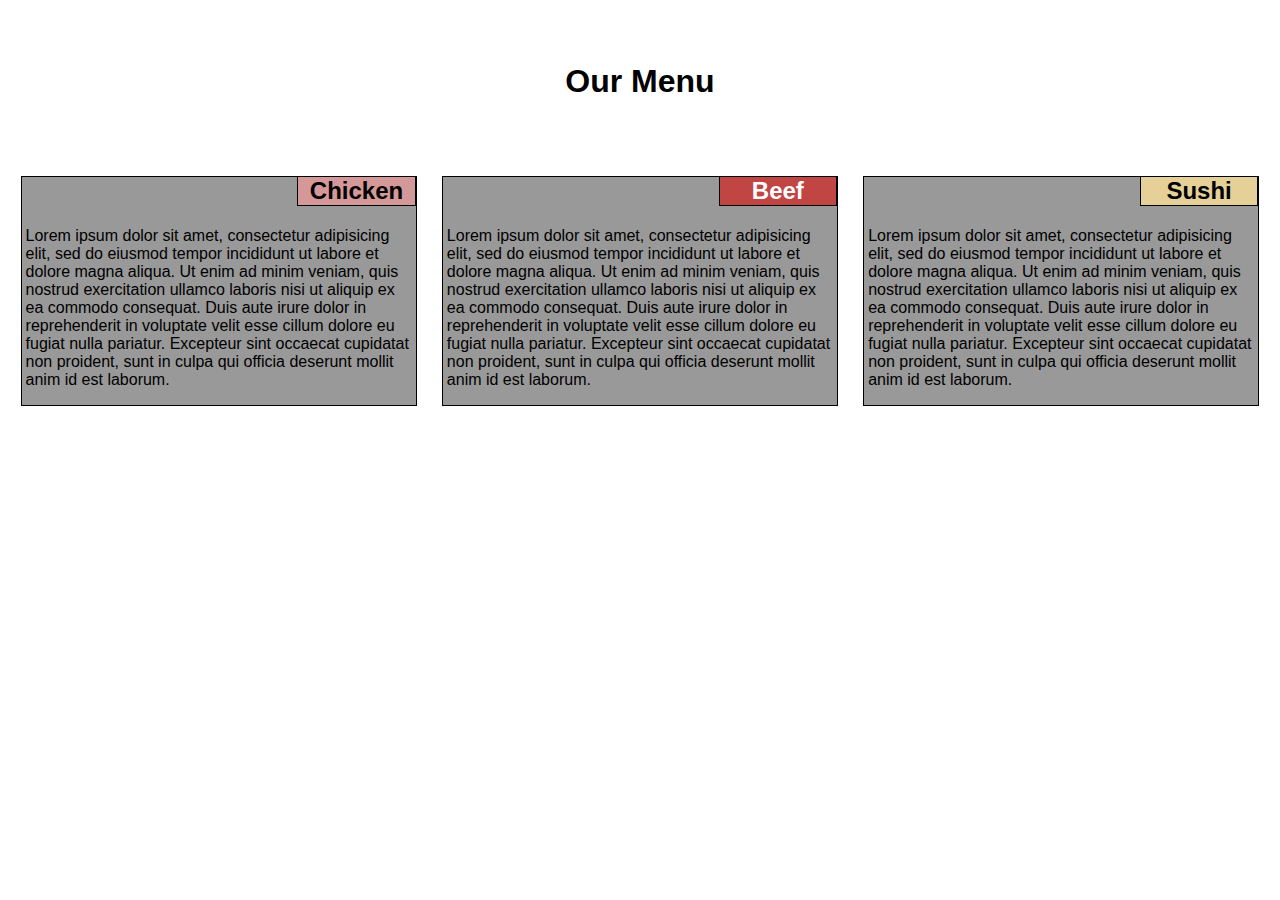
<file: module2_Solution/index.html>
<!DOCTYPE html>
<html>
<head>
	<meta charset="utf-8">
	<meta name="viewport" content="width=device-width, initial-scale=1">
	<link rel="stylesheet" type="text/css" href="css/styles.css">
	<title>Solution</title>
</head>
<body>
	<h1>Our Menu</h1>
	<section class="row">
		<div class="box box1_md">
			<div>
			<h2 id="T1">Chicken</h2>
			<p>Lorem ipsum dolor sit amet, consectetur adipisicing elit, sed do eiusmod
			tempor incididunt ut labore et dolore magna aliqua. Ut enim ad minim veniam,
			quis nostrud exercitation ullamco laboris nisi ut aliquip ex ea commodo
			consequat. Duis aute irure dolor in reprehenderit in voluptate velit esse
			cillum dolore eu fugiat nulla pariatur. Excepteur sint occaecat cupidatat non
			proident, sunt in culpa qui officia deserunt mollit anim id est laborum.</p>
			</div>
		</div>



		<div class="box box1_md">
			<div >
			<h2 id="T2">Beef</h2>
			<p>Lorem ipsum dolor sit amet, consectetur adipisicing elit, sed do eiusmod
			tempor incididunt ut labore et dolore magna aliqua. Ut enim ad minim veniam,
			quis nostrud exercitation ullamco laboris nisi ut aliquip ex ea commodo
			consequat. Duis aute irure dolor in reprehenderit in voluptate velit esse
			cillum dolore eu fugiat nulla pariatur. Excepteur sint occaecat cupidatat non
			proident, sunt in culpa qui officia deserunt mollit anim id est laborum.</p>
			</div>
		</div>
		<div class="box box2_md">
			<div >
			<h2 id="T3">Sushi</h2>
			<p>Lorem ipsum dolor sit amet, consectetur adipisicing elit, sed do eiusmod
			tempor incididunt ut labore et dolore magna aliqua. Ut enim ad minim veniam,
			quis nostrud exercitation ullamco laboris nisi ut aliquip ex ea commodo
			consequat. Duis aute irure dolor in reprehenderit in voluptate velit esse
			cillum dolore eu fugiat nulla pariatur. Excepteur sint occaecat cupidatat non
			proident, sunt in culpa qui officia deserunt mollit anim id est laborum.</p>
			</div>
		</div>
	</section>
</body>
</html>
</file>
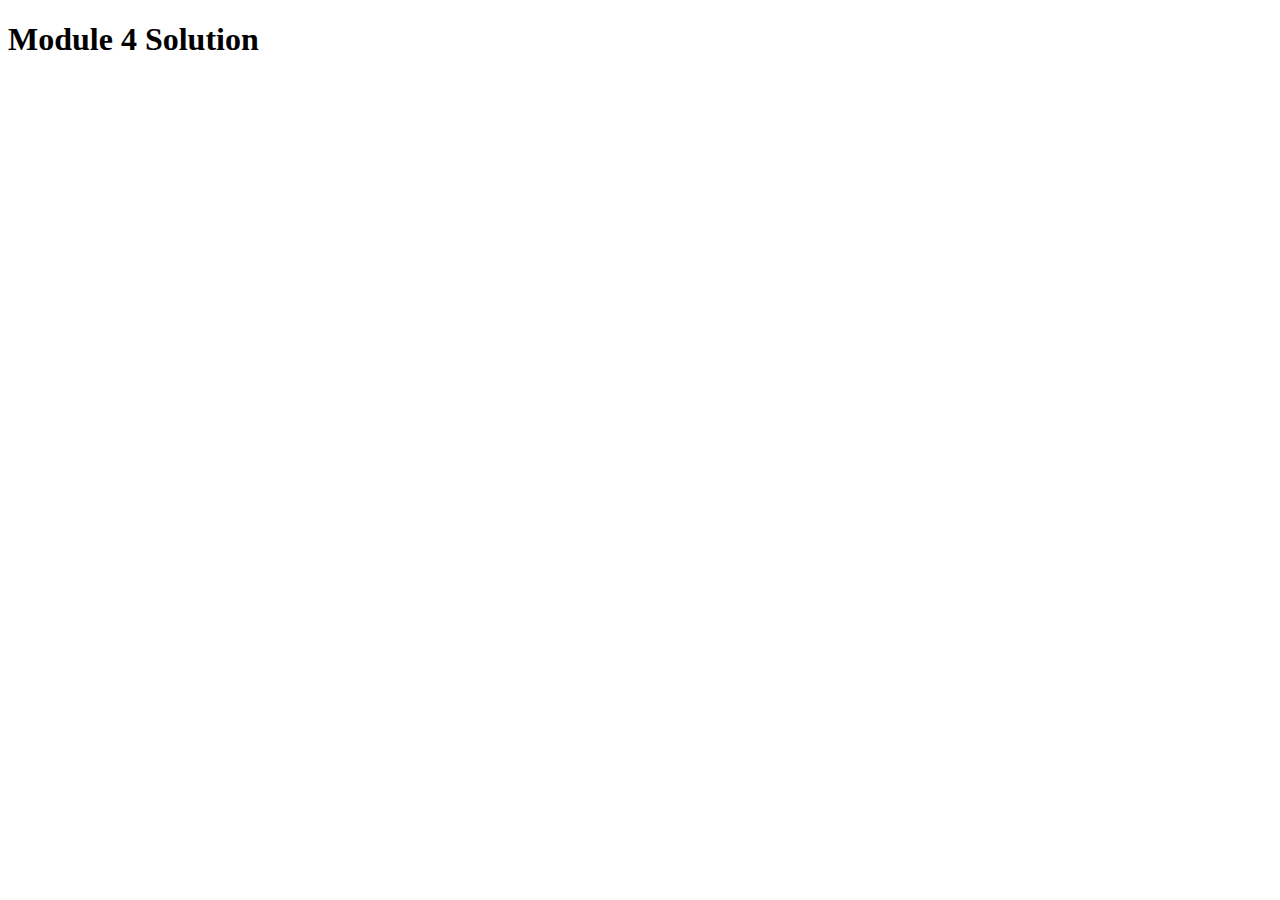
<file: module4_solution/index.html>
<!DOCTYPE html>
<html>
<head>
  <meta charset="utf-8">
  <title>Module 4 Solution Starter</title>
  <script src="SpeakHello.js"></script>
  <script src="SpeakGoodBye.js"></script>
  <script src="script.js"></script>
</head>
<body>
  <h1>Module 4 Solution</h1>
</body>
</html>
</file>
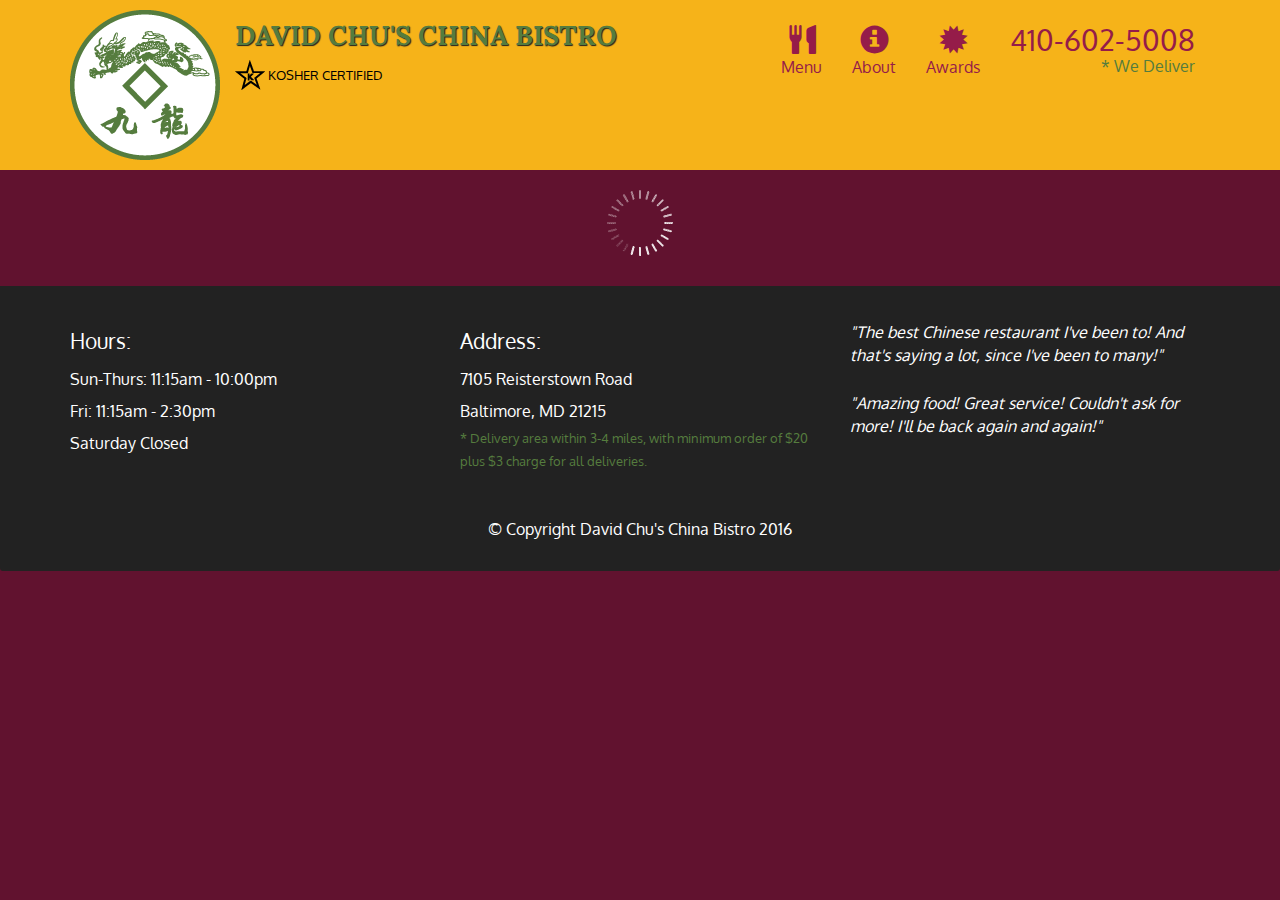
<file: module5_solution/index.html>
<!doctype html>
<html lang="en">
  <head>
    <meta charset="utf-8">
    <meta http-equiv="X-UA-Compatible" content="IE=edge">
    <meta name="viewport" content="width=device-width, initial-scale=1">
    <title>David Chu's China Bistro</title>
    <link rel="stylesheet" href="css/bootstrap.min.css">
    <link rel="stylesheet" href="css/styles.css">
    <link href='https://fonts.googleapis.com/css?family=Oxygen:400,300,700' rel='stylesheet' type='text/css'>
    <link href='https://fonts.googleapis.com/css?family=Lora' rel='stylesheet' type='text/css'>
  </head>
<body>
  <header>
    <nav id="header-nav" class="navbar navbar-default">
      <div class="container">
        <div class="navbar-header">
          <a href="index.html" class="pull-left visible-md visible-lg">
            <div id="logo-img" alt="Logo image"></div>
          </a>

          <div class="navbar-brand">
            <a href="index.html"><h1>David Chu's China Bistro</h1></a>
            <p>
              <img src="images/star-k-logo.png" alt="Kosher certification">
              <span>Kosher Certified</span>
            </p>
          </div>

          <button id="navbarToggle" type="button" class="navbar-toggle collapsed" data-toggle="collapse" data-target="#collapsable-nav" aria-expanded="false">
            <span class="sr-only">Toggle navigation</span>
            <span class="icon-bar"></span>
            <span class="icon-bar"></span>
            <span class="icon-bar"></span>
          </button>
        </div>
        
        <div id="collapsable-nav" class="collapse navbar-collapse">
           <ul id="nav-list" class="nav navbar-nav navbar-right">
            <li id="navHomeButton" class="visible-xs active">
              <a href="index.html">
                <span class="glyphicon glyphicon-home"></span> Home</a>
            </li>
            <li id="navMenuButton">
              <a href="#" onclick="$dc.loadMenuCategories();">
                <span class="glyphicon glyphicon-cutlery"></span><br class="hidden-xs"> Menu</a>
            </li>
            <li>
              <a href="#">
                <span class="glyphicon glyphicon-info-sign"></span><br class="hidden-xs"> About</a>
            </li>
            <li>
              <a href="#">
                <span class="glyphicon glyphicon-certificate"></span><br class="hidden-xs"> Awards</a>
            </li>
            <li id="phone" class="hidden-xs">
              <a href="tel:410-602-5008">
                <span>410-602-5008</span></a><div>* We Deliver</div>
            </li>
          </ul><!-- #nav-list -->
        </div><!-- .collapse .navbar-collapse -->
      </div><!-- .container -->
    </nav><!-- #header-nav -->
  </header>

  <div id="call-btn" class="visible-xs">
    <a class="btn" href="tel:410-602-5008">
    <span class="glyphicon glyphicon-earphone"></span>
    410-602-5008
    </a>
  </div>
  <div id="xs-deliver" class="text-center visible-xs">* We Deliver</div>

  <div id="main-content" class="container"></div>

  <footer class="panel-footer">
    <div class="container">
      <div class="row">
        <section id="hours" class="col-sm-4">
          <span>Hours:</span><br>
          Sun-Thurs: 11:15am - 10:00pm<br>
          Fri: 11:15am - 2:30pm<br>
          Saturday Closed
          <hr class="visible-xs">
        </section>
        <section id="address" class="col-sm-4">
          <span>Address:</span><br>
          7105 Reisterstown Road<br>
          Baltimore, MD 21215
          <p>* Delivery area within 3-4 miles, with minimum order of $20 plus $3 charge for all deliveries.</p>
          <hr class="visible-xs">
        </section>
        <section id="testimonials" class="col-sm-4">
          <p>"The best Chinese restaurant I've been to! And that's saying a lot, since I've been to many!"</p>
          <p>"Amazing food! Great service! Couldn't ask for more! I'll be back again and again!"</p>
        </section>
      </div>
      <div class="text-center">&copy; Copyright David Chu's China Bistro 2016</div>
    </div>
  </footer>

  <!-- jQuery (Bootstrap JS plugins depend on it) -->
  <script src="js/jquery-2.1.4.min.js"></script>
  <script src="js/bootstrap.min.js"></script>
  <script src="js/ajax-utils.js"></script>
  <script src="js/script.js"></script>
</body>
</html>
</file>
<file: module2_Solution/css/styles.css>
* {
  box-sizing: border-box;
}

body{
	font-family: Sans-serif;
}


h1 {
	text-align: center;
}

h2{
	margin-top: 0%;
	text-align: center;
	width: 30%;
	border: 1px solid black;
	position: relative;
	left: 70%;
	top: -1px;
}

p{
	padding-left: 1%;
	padding-right: 1%;
	margin-top: 0px;
}

 div div{
 	border: 1px solid black;
	background-color: #999999;
}

#T1{
	background-color: #D59898;
}
#T2{
	color: white;
	background-color: #c14543;
}
#T3{
	background-color: #E5D198;
}


.row{
	width: 100%;
}
/*Large*/

@media (min-width: 992px){

	h1{
		margin: 5%;
	}

	.box{
		width: 33.33%;
		float: left;
		padding: 1%;
	}
}


/*Medium*/
@media (min-width: 768px) and (max-width: 991px){
	.box1_md{
		width: 50%;
		float: left;
		padding: 1%;
	}
	.box2_md{
		padding: 1%;
		clear: left;
	}
	h1{
		margin: 5%;
		margin-bottom: 0%;
	}
}

/*Small*/
@media (max-width: 767px){
	.box{
		margin: 5%;
	}
	h1{
		margin: 5%;
	}
}
</file>
<file: module5_solution/css/styles.css>
body {
  font-size: 16px;
  color: #fff;
  background-color: #61122f;
  font-family: 'Oxygen', sans-serif;
}

/** HEADER **/
#header-nav {
  background-color: #f6b319;
  border-radius: 0;
  border: 0;
}

#logo-img {
  background: url('../images/restaurant-logo_large.png') no-repeat;
  width: 150px;
  height: 150px;
  margin: 10px 15px 10px 0;
}

.navbar-brand {
  padding-top: 25px;
}
.navbar-brand h1 { /* Restaurant name */
  font-family: 'Lora', serif;
  color: #557c3e;
  font-size: 1.5em;
  text-transform: uppercase;
  font-weight: bold;
  text-shadow: 1px 1px 1px #222;
  margin-top: 0;
  margin-bottom: 0;
  line-height: .75;
}
.navbar-brand a:hover, .navbar-brand a:focus {
  text-decoration: none;
}
.navbar-brand p { /* Kosher cert */
  color: #000;
  text-transform: uppercase;
  font-size: .7em;
  margin-top: 15px;
}
.navbar-brand p span { /* Star-K */
  vertical-align: middle;
}

#nav-list {
  margin-top: 10px;
}
#nav-list a {
  color: #951C49;
  text-align: center;
}
#nav-list a:hover {
  background: #E7E7E7;
}
#nav-list a span {
  font-size: 1.8em;
}

#phone {
  margin-top: 5px;
}
#phone a { /* Phone number */
  text-align: right;
  padding-bottom: 0;
}
#phone div { /* We Deliver */
  color: #557c3e;
  text-align: right;
  padding-right: 15px;
}

.navbar-header button.navbar-toggle, .navbar-header .icon-bar {
  border: 1px solid #61122f;
}
.navbar-header button.navbar-toggle {
  clear: both;
  margin-top: -30px;
}
/* END HEADER */

/* FOOTER */
.panel-footer {
  margin-top: 30px;
  padding-top: 35px;
  padding-bottom: 30px;
  background-color: #222;
  border-top: 0;
}
.panel-footer div.row {
  margin-bottom: 35px;
}
#hours, #address {
  line-height: 2;
}
#hours > span, #address > span {
  font-size: 1.3em;
}
#address p {
  color: #557c3e;
  font-size: .8em;
  line-height: 1.8;
}
#testimonials {
  font-style: italic;
}
#testimonials p:nth-child(2) {
  margin-top: 25px;
}
/* END FOOTER */



/* HOME PAGE */
.container .jumbotron {
  box-shadow: 0 0 50px #3F0C1F;
  border: 2px solid #3F0C1F;
}

#menu-tile, #specials-tile, #map-tile {
  height: 250px;
  width: 100%;
  margin-bottom: 15px;
  position: relative;
  border: 2px solid #3F0C1F;
  overflow: hidden;
}
#menu-tile:hover, #specials-tile:hover, #map-tile:hover {
  box-shadow: 0 1px 5px 1px #cccccc;
}
#menu-tile {
  background: url('../images/menu-tile.jpg') no-repeat;
  background-position: center;
}
#specials-tile {
  background: url('../images/specials-tile.jpg') no-repeat;
  background-position: center;
}
#menu-tile span, #specials-tile span, #map-tile span {
  position: absolute;
  bottom: 0;
  right: 0;
  width: 100%;
  text-align: center;
  font-size: 1.6em;
  text-transform: uppercase;
  background-color: #000;
  color: #fff;
  opacity: .8;
}
/* END HOME PAGE */

/* MENU CATEGORIES PAGE */
.category-tile { 
  position: relative;
  border: 2px solid #3F0C1F;
  overflow: hidden;
  width: 200px;
  height: 200px;
  margin: 0 auto 15px;
}
.category-tile span {
  position: absolute;
  bottom: 0;
  right: 0;
  width: 100%;
  text-align: center;
  font-size: 1.2em;
  text-transform: uppercase;
  background-color: #000;
  color: #fff;
  opacity: .8;
}
.category-tile:hover {
  box-shadow: 0 1px 5px 1px #cccccc;
}

#menu-categories-title + div {
  margin-bottom: 50px;
}
/* END MENU CATEGORIES PAGE */

/* SINGLE CATEGORY PAGE */
.menu-item-tile {
  margin-bottom: 25px;
}
.menu-item-tile hr {
  width: 80%;
}
.menu-item-tile .menu-item-price {
  font-size: 1.1em;
  text-align: right;
  margin-top: -15px;
  margin-right: -15px;
}
.menu-item-tile .menu-item-price span {
  font-size: .6em;
}
.menu-item-photo {
  position: relative;
  border: 2px solid #3F0C1F; 
  overflow: hidden;
  padding: 0;
  margin-right: -15px;
  margin-left: auto;
  margin-bottom: 20px;
  max-width: 250px;
}
.menu-item-photo div {
  position: absolute;
  bottom: 0;
  right: 0;
  width: 80px;
  background-color: #557c3e;
  text-align: center;
}
.menu-item-description {
  padding-right: 30px;
}
h3.menu-item-title {
  margin: 0 0 10px;
}
.menu-item-details {
  font-size: .9em;
  font-style: italic;
}
/* END SINGLE CATEGORY PAGE */


/********** Large devices only **********/
@media (min-width: 1200px) {
  .container .jumbotron {
    background: url('../images/jumbotron_1200.jpg') no-repeat;
    height: 675px;
  }
}

/********** Medium devices only **********/
@media (min-width: 992px) and (max-width: 1199px) {
  /* Header */
  #logo-img {
    background: url('../images/restaurant-logo_medium.png') no-repeat;
    width: 100px;
    height: 100px;
    margin: 5px 5px 5px 0;
  }
  /* End Header */

  /* Home Page */
  .container .jumbotron {
    background: url('../images/jumbotron_992.jpg') no-repeat;
    height: 558px;
  }
  /* End Home Page */
}

/********** Small devices only **********/
@media (min-width: 768px) and (max-width: 991px) {
  /* Home Page */
  .container .jumbotron {
    background: url('../images/jumbotron_768.jpg') no-repeat;
    height: 432px;
  }
  /* End Home Page */
}

/********** Extra small devices only **********/
@media (max-width: 767px) {
  /* Header */
  .navbar-brand {
    padding-top: 10px;
    height: 80px;
  }
  .navbar-brand h1 { /* Restaurant name */
    padding-top: 10px;
    font-size: 5vw; /* 1vw = 1% of viewport width */
  }
  .navbar-brand p { /* Kosher cert */
    font-size: .6em;
    margin-top: 12px;
  }
  .navbar-brand p img { /* Star-K */
    height: 20px;
  }

  #collapsable-nav a { /* Collapsed nav menu text */
    font-size: 1.2em;
  }
  #collapsable-nav a span { /* Collapsed nav menu glyph */
    font-size: 1em;
    margin-right: 5px;
  }

  #call-btn > a {
    font-size: 1.5em;
    display: block;
    margin: 0 20px;
    padding: 10px;
    border: 2px solid #fff;
    background-color: #f6b319;
    color: #951c49;
  }
  #xs-deliver {
    margin-top: 5px;
    font-size: .7em;
    letter-spacing: .1em;
    text-transform: uppercase;
  }
  /* End Header */

  /* Footer */
  .panel-footer section {
    margin-bottom: 30px;
    text-align: center;
  }
  .panel-footer section:nth-child(3) {
    margin-bottom: 0; /* margin already exists on the whole row */
  }
  .panel-footer section hr {
    width: 50%;
  }
  /* End Footer */

  /* Home Page */
  .container .jumbotron {
    margin-top: 30px;
    padding: 0;
  }
  #menu-tile, #specials-tile {
    width: 360px;
    margin: 0 auto 15px;
  }

  .menu-item-photo {
    margin-right: auto;
  }
  .menu-item-tile .menu-item-price {
    text-align: center;
  }
  .menu-item-description {
    text-align: center;;
  }
}


/********** Super extra small devices Only :-) (e.g., iPhone 4) **********/
@media (max-width: 479px) {
  /* Header */
  .navbar-brand h1 { /* Restaurant name */
    padding-top: 5px;
    font-size: 6vw;
  }
  /* End Header */
  
  /* Home page */
  #menu-tile, #specials-tile {
    width: 280px;
    margin: 0 auto 15px;
  }

  .col-xxs-12 {
    position: relative;
    min-height: 1px;
    padding-right: 15px;
    padding-left: 15px;
    float: left;
    width: 100%;
  }
}
</file>
